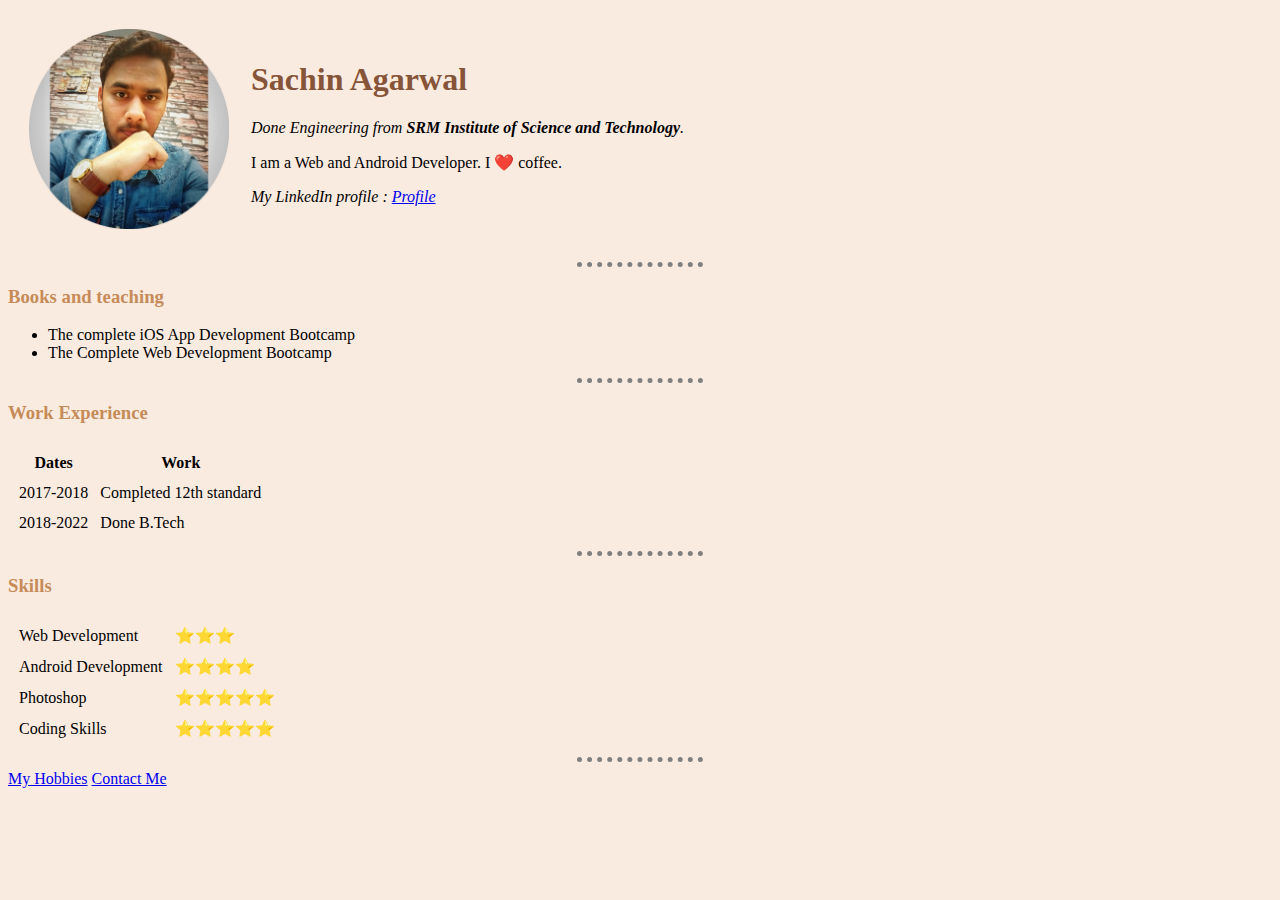
<file: index.html>
<!DOCTYPE html>
<html lang="en" dir="ltr">

<head>
    <meta charset="utf-8">
    <title>Sachin's Personal Site</title>
    <link rel="stylesheet" href="css/styles.css">
</head>

<body>

    <table cellspacing="20">
        <tr>
            <td><img src="profile.png" alt="sachin profile pic" width="200" height="200" /></td>
            <td>
                <h1>Sachin Agarwal</h1>
                <p><em>Done Engineering from <strong>SRM Institute of Science and Technology</strong>.</em></p>
                <p>I am a Web and Android Developer. I &#10084;&#65039; coffee. </p>
                <p><em>My LinkedIn profile : <a href="https://www.linkedin.com/in/sachin-agarwal-61a4441b2/">Profile</a></em></p>
            </td>
        </tr>
    </table>


    <hr>
    <h3>Books and teaching</h3>
    <ul>
        <li>The complete iOS App Development Bootcamp</li>
        <li>The Complete Web Development Bootcamp</li>
    </ul>
    <hr>
    <h3>Work Experience</h3>
    <table cellspacing="10">
        <thead>
            <th>Dates</th>
            <th>Work</th>
        </thead>
        <tbody>

        </tbody>
        <tr>
            <td>2017-2018</td>
            <td>Completed 12th standard</td>
        </tr>
        <tr>
            <td>2018-2022</td>
            <td>Done B.Tech</td>
        </tr>
        <tfoot>

        </tfoot>

    </table>
    <hr>
    <h3>Skills</h3>


    <table cellspacing="10">
        <tr>
            <td>Web Development</td>
            <td>⭐⭐⭐</td>
        </tr>
        <tr>
            <td>Android Development</td>
            <td>⭐⭐⭐⭐</td>
        </tr>
        <tr>
            <td>Photoshop</td>
            <td>⭐⭐⭐⭐⭐</td>
        </tr>
        <tr>
            <td>Coding Skills</td>
            <td>⭐⭐⭐⭐⭐</td>
        </tr>
    </table>
    <hr>
    <a href="hobbies.html">My Hobbies</a>
    <a href="contact-me.html">Contact Me</a>
</body>

</html>
</file>
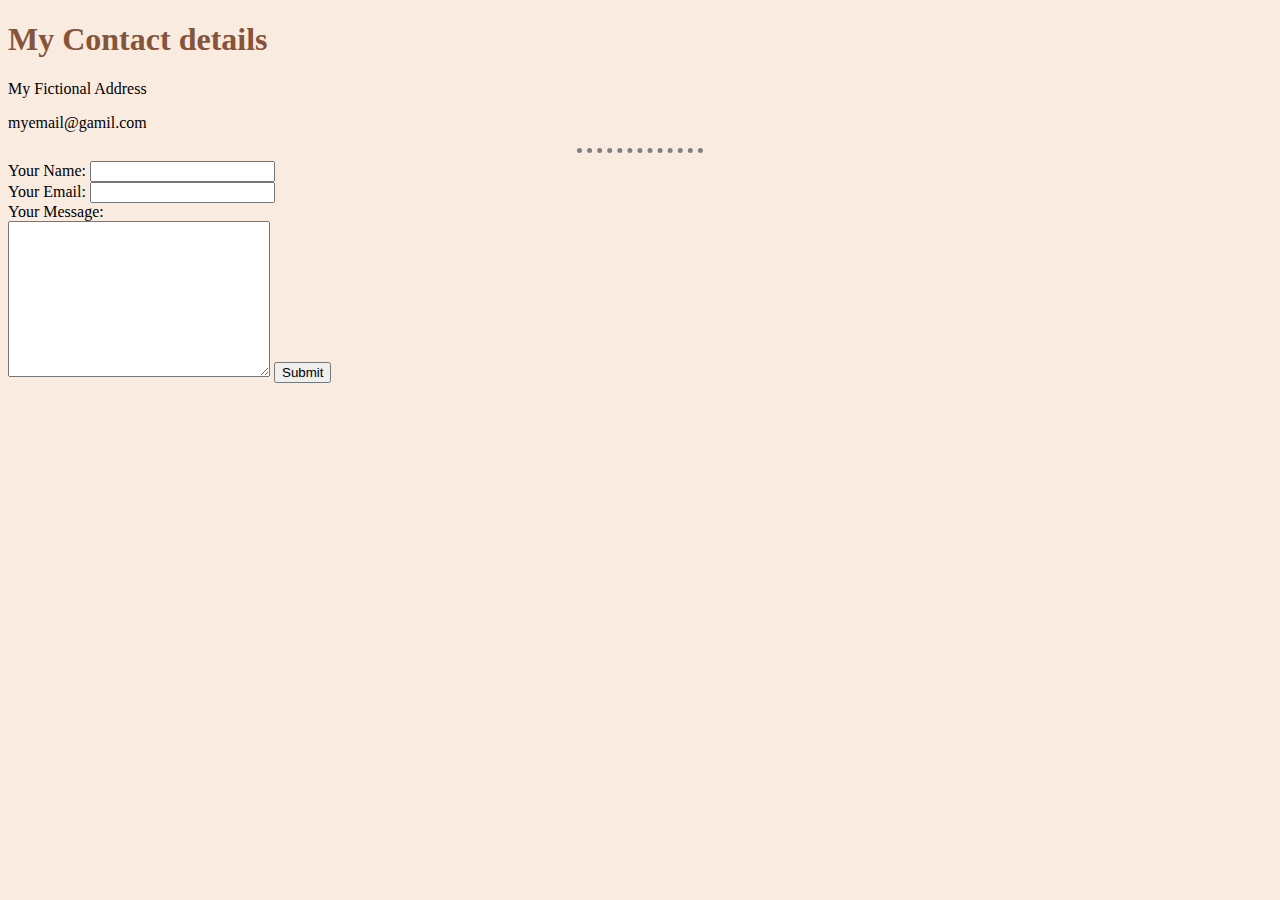
<file: contact-me.html>
<!DOCTYPE html>
<html lang="en" dir="ltr">
  <head>
    <meta charset="utf-8">
    <title>Contact Me</title>
    <link rel="stylesheet" href="css/styles.css">
  </head>
  <body>
    <h1>My Contact details</h1>
    <p>My Fictional Address</p>
    <p>myemail@gamil.com</p>
    <hr>
    <form action="mailto:sachinagarwal12345678@gmail.com" method="post" enctype="text/plain">
      <label for="">Your Name:</label>
      <input type="text" name="yourName" value=""><br>
      <label for="">Your Email:</label>
      <input type="email" name="yourEmail" value=""><br>
      <label for="">Your Message:</label><br>
      <textarea name="yourMessage" rows="10" cols="30"></textarea>
      <input type="submit" name="" >
    </form>

  </body>
</html>
</file>
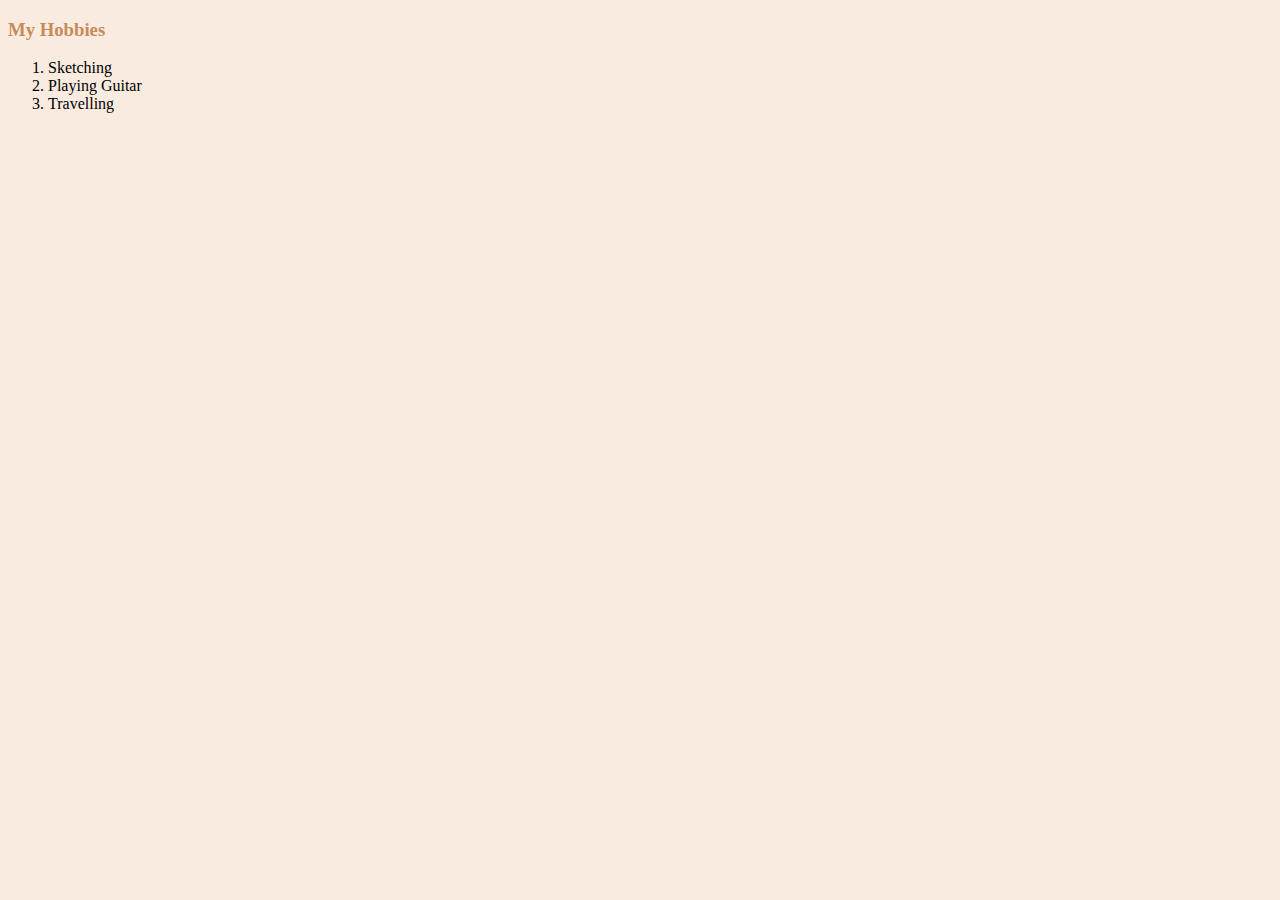
<file: hobbies.html>
<!DOCTYPE html>
<html lang="en" dir="ltr">
  <head>
    <meta charset="utf-8">
    <title>My Hobbies</title>
    <link rel="stylesheet" href="css/styles.css">
  </head>
  <body>
    <h3>My Hobbies</h3>
    <ol>
      <li>Sketching</li>
      <li>Playing Guitar</li>
      <li>Travelling</li>
    </ol>
  </body>
</html>
</file>
<file: css/styles.css>
body {
  background-color:#FAEBE0;
}
hr {

  border-style: dotted none none;
  height: 0px;
  border-color: grey;
  border-width: 5px;
  width: 10%;
}
h1{
  color: #865439;
}
h3{
  color: #C68B59;
}
</file>
